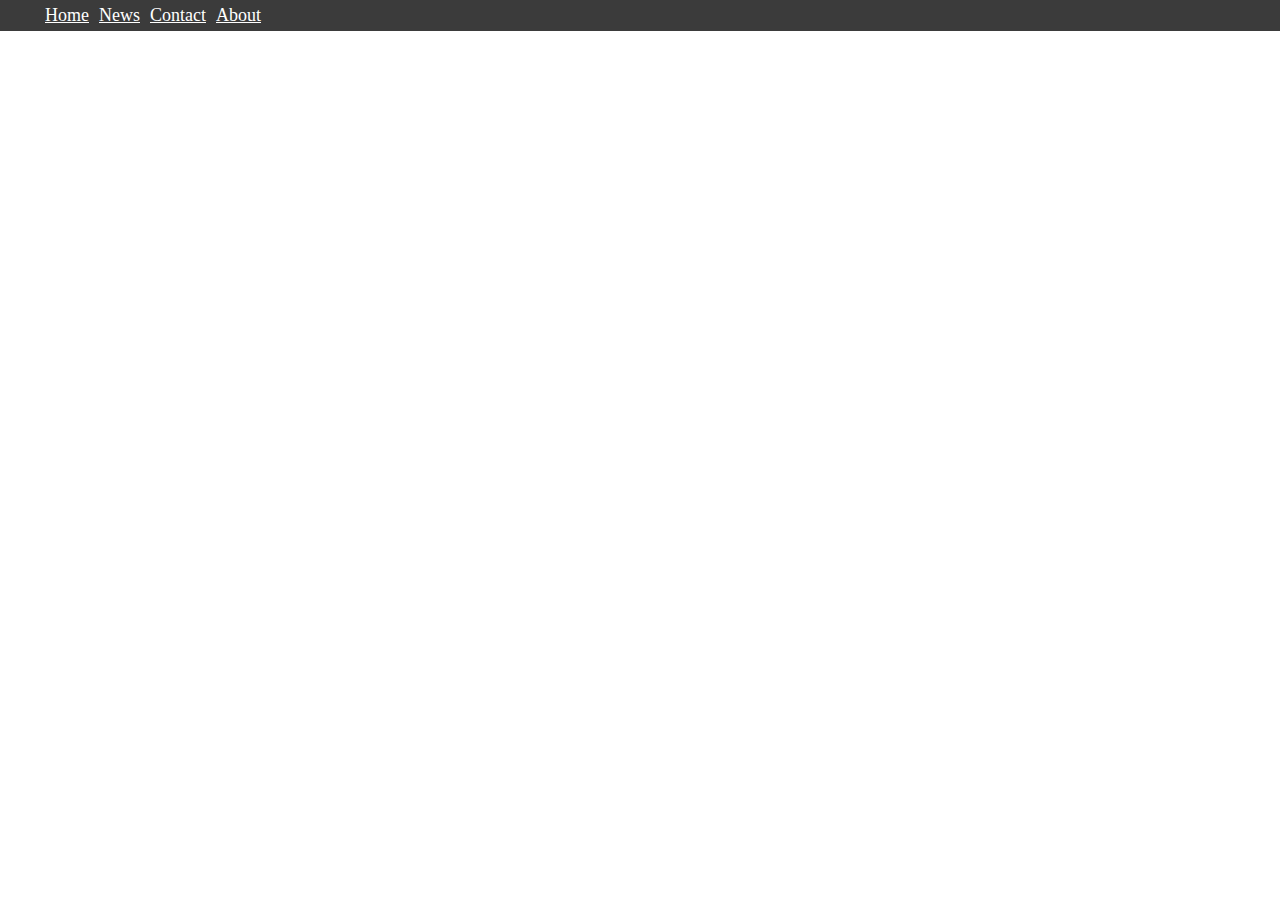
<file: web/index.html>
<!DOCTYPE html>
<html lang="en">
<head>
    <meta charset="UTF-8">
    <meta http-equiv="X-UA-Compatible" content="IE=edge">
    <meta name="viewport" content="width=device-width, initial-scale=1.0">
    <title>Document</title>
    <link rel="stylesheet" href="style.css">
</head>
<body>
    <!--     
    <h1>Nadpis</h1>
        <div class="class1">
          <div id="id1">text 1</div>
          <div>text 2</div>
          <div class="class2 class3">
            <p>text 3</p>
            <p>text 4</p>
            <div class="class5">
              <p>text 5</p>
              <p>text 6</p>
            </div>
            <a href="https://www.youtube.com/watch?v=NwOvu-j_WjY">text 7</a>
          </div>
          <div class="class3">text 8</div>
          <div class="class2 class6">text 9</div>
          <div class="class6">text 10</div>
        </div>
    
    <li>
        Galerie
      <ul>
          <li>2022</li>
          <li>2021</li>
          <li>2020</li>
      </ul>
    </li>
    <p>Lorem ipsum, dolor sit amet consectetur adipisicing elit. <a href="Corrupti">Corrupti</a> laboriosam fuga blanditiis dicta mollitia earum quasi doloribus! Officia maxime corporis suscipit, voluptatum sequi ducimus porro, enim error, quidem veritatis rerum.</p>
    -->

  <div class="menu">
    <ul>
      <li><a href="#home">Home</a></li>
      <li><a href="#news">News</a></li>
      <li><a href="#contact">Contact</a></li>
      <li>
        <a href="#about">About</a>
        <div class="dropdown-content">
          <a href="#">Project</a>
          <a href="#">Hobbies</a>
          <a href="#">Friends</a>
        </div>
      </li>
    </ul>
  </div>
</body>
</html>
</file>
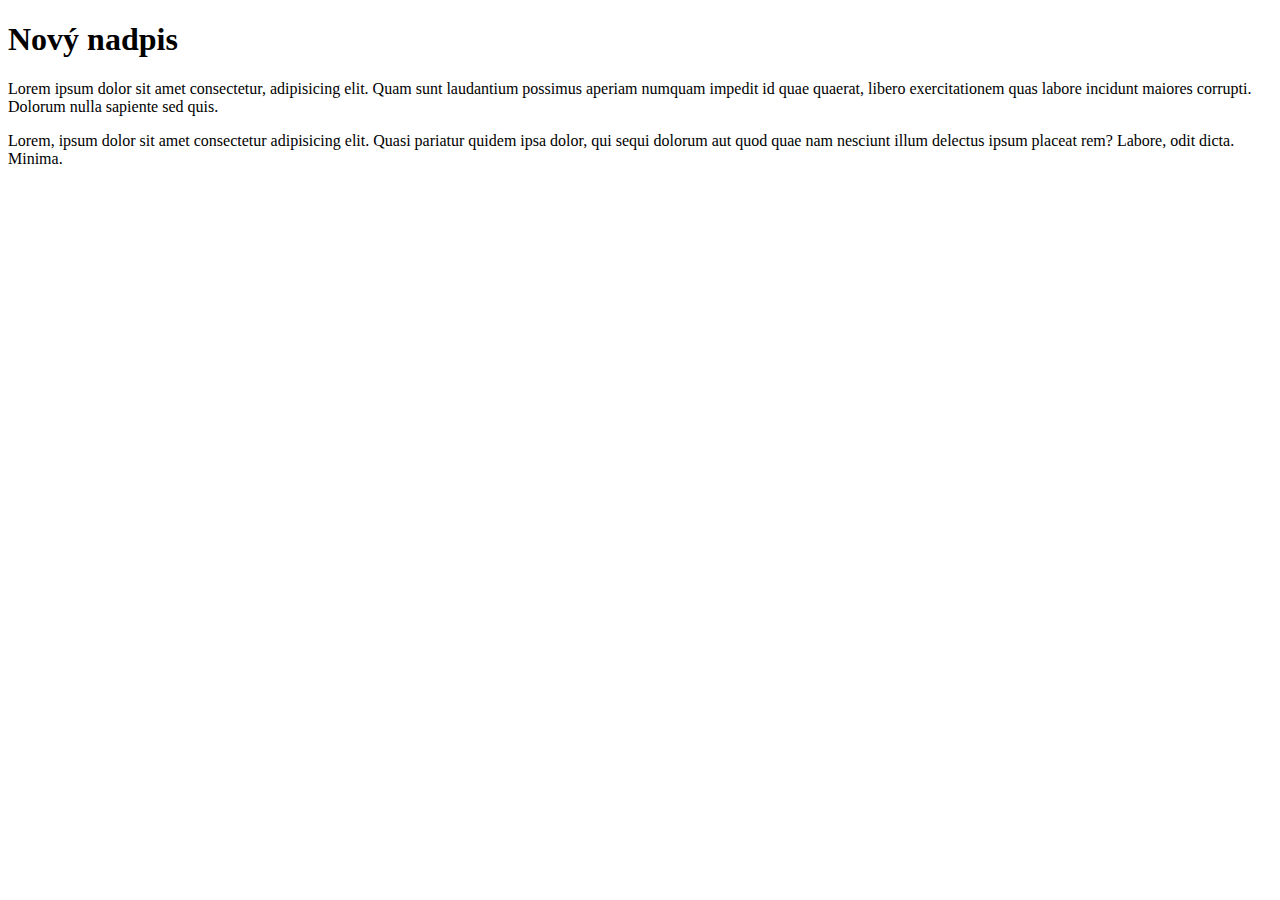
<file: úkol-ikt/newsection.html>
<!DOCTYPE html>
<html lang="en">
<head>
    <meta charset="UTF-8">
    <meta http-equiv="X-UA-Compatible" content="IE=edge">
    <meta name="viewport" content="width=device-width, initial-scale=1.0">
    <title>Document</title>
</head>
<body>
    <h1>Nový nadpis</h1>
    <p>Lorem ipsum dolor sit amet consectetur, adipisicing elit. Quam sunt laudantium possimus aperiam numquam impedit id quae quaerat, libero exercitationem quas labore incidunt maiores corrupti. Dolorum nulla sapiente sed quis.</p>
    <p>Lorem, ipsum dolor sit amet consectetur adipisicing elit. Quasi pariatur quidem ipsa dolor, qui sequi dolorum aut quod quae nam nesciunt illum delectus ipsum placeat rem? Labore, odit dicta. Minima.</p>
</body>
</html>
</file>
<file: web/style.css>
/* 
h1 {
    color: cornflowerblue;
    text-align: center;
}
#id1 {
    background-color: dimgray;
}
div{
    color: rgb(110, 160, 161);
}
.class2 p {
    background-color: rgb(252, 219, 169);
}
#id1 {
    border-style: solid;
    border-width: 3px;
    border-color: black;
}
.class2 > p {
    border: 2px solid rgb(148, 222, 228);
}
h1 {
    color: cornflowerblue;
    text-align: center;
}
a:link{
    color: rgb(168, 76, 54);
    text-decoration: none;
}
a:hover{
    color: aqua;
}
a:active{
    color: black;
}
ul{
    list-style-type: none
}
li{
    display: inline;
}
a{
    display: block;
}
*/
*{
    margin: 0;
}
a{
    font-size: 18px;
    color: white;
    display: block;
}
ul{
    list-style-type: none;
    background-color: rgb(59, 59, 59);
    overflow: hidden;
}
li{
    padding: 5px;
    float: left;
}
li:hover{
    background-color: rgb(151, 161, 255);
}
.dropdown-content{
    display: none;
}
</file>
